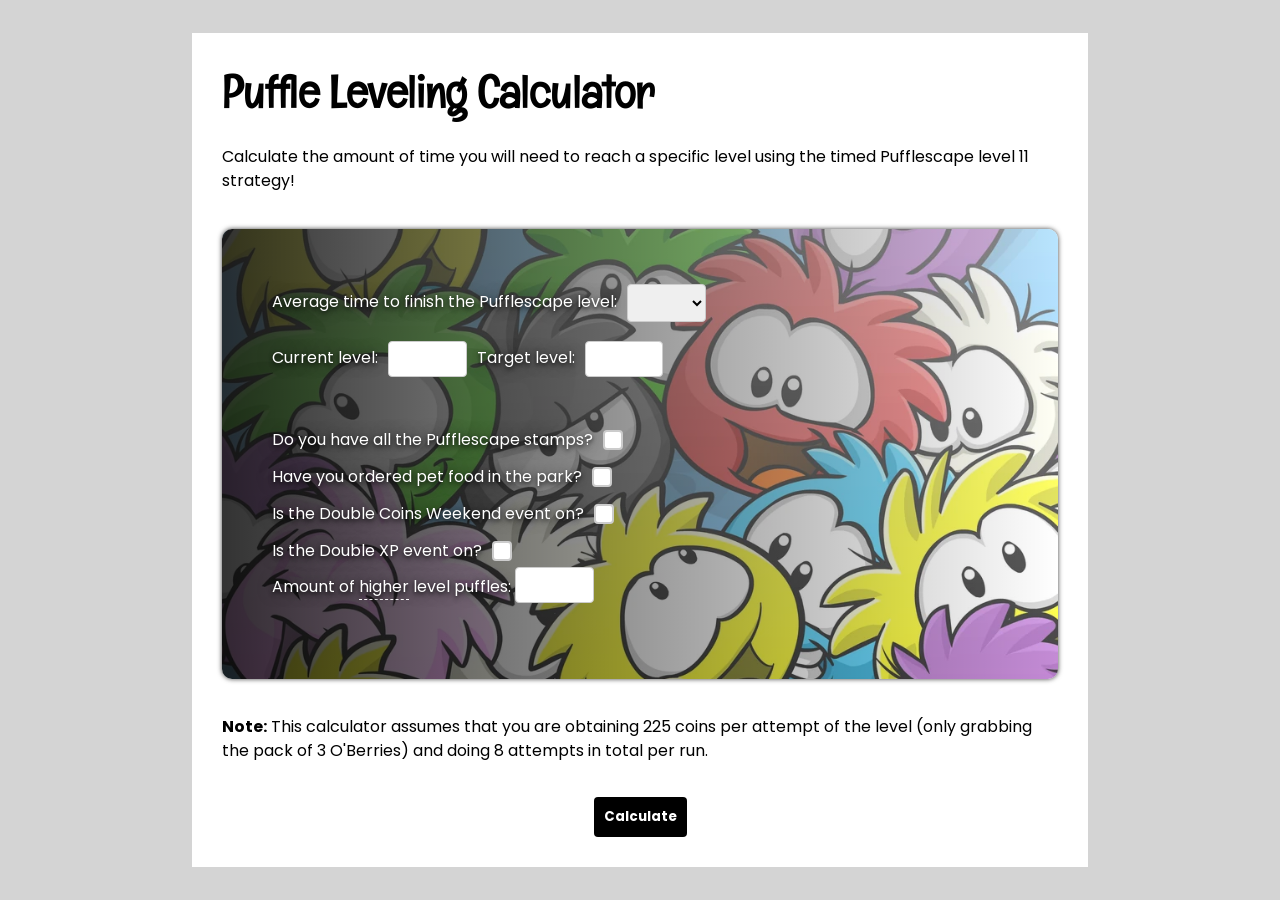
<file: index.html>
<!DOCTYPE html>
<html lang="en">
<head>
    <meta charset="UTF-8">
    <meta name="viewport" content="width=device-width, initial-scale=1.0">
    <link rel="preconnect" href="https://fonts.googleapis.com">
    <link rel="preconnect" href="https://fonts.gstatic.com" crossorigin>
    <link href="https://fonts.googleapis.com/css2?family=Englebert&family=Poppins:ital,wght@0,100;0,200;0,300;0,400;0,500;0,600;0,700;0,800;0,900;1,100;1,200;1,300;1,400;1,500;1,600;1,700;1,800;1,900&display=swap" rel="stylesheet">
    <link rel="stylesheet" href="src/style.css">
    <title>Puffle Leveling Calculator</title>
</head>
<body>
    <main>
        <div class="container">

            <div class="intro">
                <h1>Puffle Leveling Calculator</h1>

                <p>Calculate the amount of time you will need to reach a specific level using the timed Pufflescape level 11 strategy!</p>
            </div>

            <div class="bg-image">
                <div class="content">

                    <div class="time-per-attempt">
                        <label for="time-per-attempt">Average time to finish the Pufflescape level:</label>
                        <select name="" id="time-per-attempt">
                            <option value="0"></option>
                            <option value="6">6s</option>
                            <option value="5">5s</option>
                            <option value="4">4s</option>
                        </select>
                    </div>

                    <div class="levels">
                        <label for="current-level">Current level: </label> <input type="number" id="current-level" min="0" step="1">
                        <label for="target-level">Target level: </label> <input type="number" id="target-level" min="1" step="1">
                    </div>

                    <div class="check">
                        <div class="check-option">
                            <label for="have-all-stamps">Do you have all the Pufflescape stamps?</label>
                            <input type="checkbox" id="have-all-stamps">
                        </div>

                        <div class="check-option">
                            <label for="have-ordered-pet-food">Have you ordered pet food in the park?</label>
                            <input type="checkbox" id="have-ordered-pet-food">
                        </div>

                        <div class="check-option">
                            <label for="double-coins">Is the Double Coins Weekend event on?</label>
                            <input type="checkbox" id="double-coins">
                        </div>

                        <div class="check-option">
                            <label for="double-xp">Is the Double XP event on?</label>
                            <input type="checkbox" id="double-xp">
                        </div>
                    </div>

                    <div class="high-level-puffles">
                        <label>Amount of <span class="tooltip" data-tooltip="How many puffles with 2 or more levels than the current one you have?">higher</span> level puffles:</label>
                        <input type="number" id="high-level-puffles" min="0" step="1">
                    </div>

                    <br>
                </div>
            </div>

            <div class="final">
                <p><b>Note:</b> This calculator assumes that you are obtaining 225 coins per attempt of the level (only grabbing the pack of 3 O'Berries) and doing 8 attempts in total per run.</p>

                <div style="display: flex; justify-content: center;"><button id="submit">Calculate</button></div>

                <div id="result" style="text-align: center;"></div>
            </div>
        </div>
    </main>

    <script src="src/main.js"></script>
</body>
</html>
</file>
<file: src/style.css>
/* Box sizing reset to handle padding and borders correctly */
*, *::before, *::after {
    box-sizing: border-box;
    margin: 0;
    padding: 0;
}

body {
    width: 100vw;
    min-height: 100vh;
    font-family: "Poppins", sans-serif;
    padding: 20px;
    background-color: #d4d4d4;
    display: flex;
    justify-content: center;
    align-items: center;
}

main {
    display: flex;
    justify-content: center;
}

.container {
    display: grid;
    grid-template-columns: minmax(0, 1fr); 
    grid-template-rows: auto;              
    grid-row-gap: 12px;              
    width: 50vw;
    padding: 30px;
    background-color: white;
}

h1 {
    font-family: "Englebert", cursive;
    font-style: normal;
    font-size: 45px;
}

p {
    line-height: 1.5;
    margin: 24px 0;
}

.bg-image {
    background-image: linear-gradient(90deg,rgba(0, 0, 0, 0.8) 0%, rgba(0, 0, 0, 0) 100%, rgba(255, 255, 255, 0) 70%), 
        url("Puffle_Collage_Background_photo.png");
    background-size: cover;
    background-position: 0% 6%;
    border-radius: 10px;
    box-shadow: 0px 0px 5px 0px rgba(0,0,0,0.75);
}

.content {
    height: 50dvh;
    padding: 0 0 0 50px;
    display: flex;
    flex-direction: column;
    justify-content: center;
}

label {
    color: white;
    text-shadow: 
        0 2px 4px rgba(0, 0, 0, 0.8), 
        0 0 15px rgba(0, 0, 0, 0.6);
}

.time-per-attempt, .levels {
    display: flex;
    align-items: center;
    gap: 10px;
    margin-bottom: 15px;
}

.levels {
    margin-bottom: 50px;
}

input[type="number"], select {
    width: 10%;
    min-width: 0;
    padding: 4px;
    margin-top: 4px;
    border: 1px solid #ccc;
    border-radius: 4px;
    font-family: "Englebert", cursive;
    font-size: 20px;
}

.check {
    display: flex;
    flex-direction: column; 
    gap: 12px;
    margin-bottom: 0;
}

.check-option {
    display: flex;
    align-items: center;
    gap: 10px;
}

input[type="checkbox"] {
    appearance: none;
    -webkit-appearance: none;
    width: 20px;
    height: 20px;
    border: 2px solid #ccc;
    border-radius: 4px;
    background-color: white;
    cursor: pointer;
    display: grid;
    place-content: center;
    flex-shrink: 0;
    transition: all 0.2s ease;
}

input[type="checkbox"]:checked {
    background-color: #007bff;
    border-color: #007bff;
}

input[type="checkbox"]::before {
    content: "";
    width: 12px;
    height: 12px;
    transform: scale(0);
    transition: 120ms transform ease-in-out;
    background-color: white;
    clip-path: polygon(14% 44%, 0 65%, 50% 100%, 100% 16%, 80% 0%, 43% 62%);
}

input[type="checkbox"]:checked::before {
    transform: scale(1);
}

input[type="checkbox"]:hover {
    border-color: #007bff;
}

.high-level-puffles label .tooltip {
    position: relative;
    display: inline-block;
    cursor: help;
    border-bottom: 1px dashed white;
    color: white;
}

.high-level-puffles label .tooltip::after {
    content: attr(data-tooltip);
    position: absolute;
    top: 125%; 
    left: 50%;
    transform: translateX(-50%);
    background-color: #007bff;
    color: #fff;
    padding: 6px 10px;
    border-radius: 4px;
    font-size: 14px;
    text-shadow: 0px 0px #000;
    white-space: nowrap;
    z-index: 999; 
    opacity: 0;
    visibility: hidden;
    transition: opacity 0.2s ease, visibility 0.2s ease;
    pointer-events: none;
}

.high-level-puffles label .tooltip::before {
    content: "";
    position: absolute;
    top: 105%;
    left: 50%;
    transform: translateX(-50%);
    border: 5px solid transparent;
    border-bottom-color: #222;
    
    z-index: 999;
    opacity: 0;
    visibility: hidden;
    transition: opacity 0.2s ease, visibility 0.2s ease;
    pointer-events: none;
}

.high-level-puffles label .tooltip:hover::after,
.high-level-puffles label .tooltip:hover::before {
    opacity: 1;
    visibility: visible;
}


button {
    padding: 10px;
    background-color: #000;
    color: white;
    border: none;
    border-radius: 4px;
    cursor: pointer;
    font-family: "Poppins", sans-serif;
    font-weight: bold;
    margin-top: 10px;
}

button:hover {
    background-color: #161616;
}

@media screen and (min-width: 1440px) and (max-width: 1700px) {
    
    .container {
        width: 60dvw;
    }

}

@media screen and (min-width: 1200px) and (max-width: 1439px) {
    
    .container {
        width: 70dvw;
    }

}

@media screen and (min-width: 992px) and (max-width: 1199px) {
    
    .container {
        width: 80dvw;
    }

}

@media screen and (min-width: 768px) and (max-width: 991px) {
    
    .container {
        width: 95dvw;
    }

}

@media (max-width: 767px) {
    
    .container {
        width: 100dvw;
    }

    .bg-image {
        background-image: linear-gradient(90deg,rgba(0, 0, 0, 0.8) 0%, rgba(0, 0, 0, 0.8) 100%, rgba(255, 255, 255, 0) 0%), 
        url("Puffle_Collage_Background_photo.png");
    }

}
</file>
